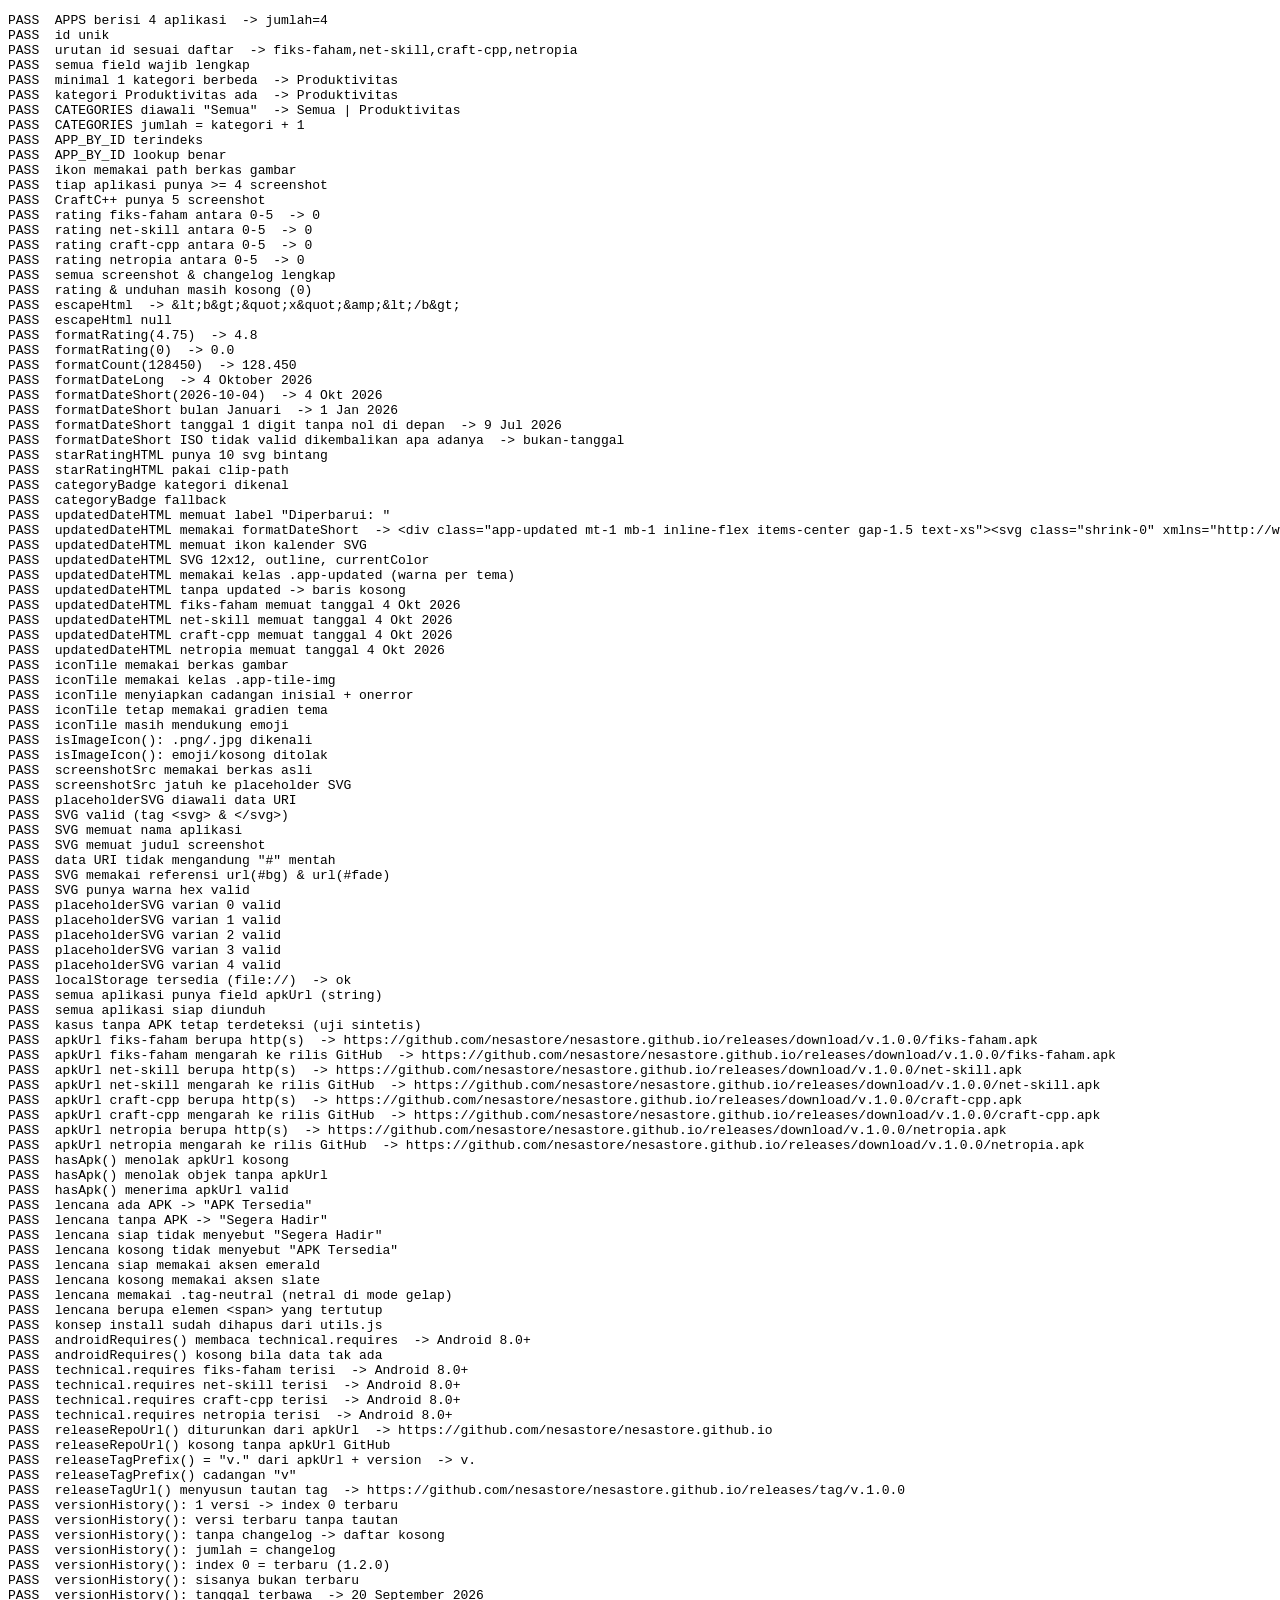
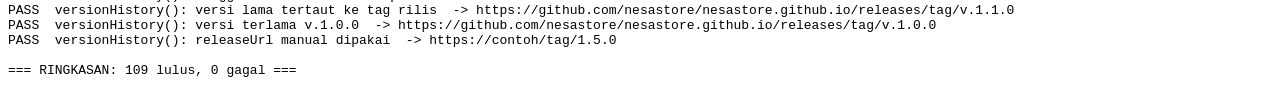
<file: _selftest.html>
<!DOCTYPE html>
<html lang="id">
<head>
  <meta charset="UTF-8" />
  <title>Self test</title>
</head>
<body>
  <pre id="hasil">menjalankan...</pre>
  <script src="js/data.js"></script>
  <script src="js/utils.js"></script>
  <script>
    var log = [];
    var gagal = 0;

    function cek(nama, kondisi, detail) {
      if (!kondisi) gagal++;
      log.push((kondisi ? 'PASS  ' : 'FAIL  ') + nama + (detail ? '  -> ' + detail : ''));
    }

    /* --- Data --- */
    cek('APPS berisi 4 aplikasi', APPS.length === 4, 'jumlah=' + APPS.length);

    var ids = APPS.map(function (a) { return a.id; });
    cek('id unik', new Set(ids).size === ids.length);
    cek('urutan id sesuai daftar', ids.join(',') === 'fiks-faham,net-skill,craft-cpp,netropia', ids.join(','));

    var kategoriUnik = {};
    var fieldsOk = true;
    var masalah = '';
    APPS.forEach(function (a) {
      kategoriUnik[a.category] = true;
      var wajib = ['id', 'name', 'tagline', 'category', 'rating', 'ratingCount',
        'downloads', 'icon', 'version', 'updated', 'size', 'apkUrl', 'theme',
        'shortDescription', 'fullDescription', 'highlights', 'screenshots',
        'changelog', 'developerInfo', 'technical'];
      wajib.forEach(function (k) {
        if (a[k] === undefined || a[k] === null) { fieldsOk = false; masalah += a.id + ':' + k + ' '; }
      });
      var dOk = ['studio', 'founder', 'founded', 'location', 'website', 'email', 'team', 'appsPublished', 'responseTime'];
      dOk.forEach(function (k) {
        if (!a.developerInfo || a.developerInfo[k] === undefined) { fieldsOk = false; masalah += a.id + '.developerInfo.' + k + ' '; }
      });
      var tOk = ['version', 'size', 'updated', 'requires', 'license', 'languages', 'ageRating'];
      tOk.forEach(function (k) {
        if (!a.technical || a.technical[k] === undefined) { fieldsOk = false; masalah += a.id + '.technical.' + k + ' '; }
      });
      if (!a.theme || !a.theme.from || !a.theme.to) { fieldsOk = false; masalah += a.id + '.theme '; }
      if (!Array.isArray(a.screenshots) || a.screenshots.length < 4) { fieldsOk = false; masalah += a.id + '.screenshots '; }
      if (!Array.isArray(a.fullDescription) || a.fullDescription.length < 2) { fieldsOk = false; masalah += a.id + '.fullDescription '; }
      if (!Array.isArray(a.highlights) || a.highlights.length < 3) { fieldsOk = false; masalah += a.id + '.highlights '; }
      if (!Array.isArray(a.changelog) || a.changelog.length < 1) { fieldsOk = false; masalah += a.id + '.changelog '; }
    });
    cek('semua field wajib lengkap', fieldsOk, masalah);

    var kat = Object.keys(kategoriUnik);
    cek('minimal 1 kategori berbeda', kat.length >= 1, kat.join(', '));
    cek('kategori Produktivitas ada', kat.indexOf('Produktivitas') !== -1, kat.join(', '));

    cek('CATEGORIES diawali "Semua"', CATEGORIES[0] === 'Semua', CATEGORIES.join(' | '));
    cek('CATEGORIES jumlah = kategori + 1', CATEGORIES.length === kat.length + 1);

    cek('APP_BY_ID terindeks', Object.keys(APP_BY_ID).length === APPS.length);
    cek('APP_BY_ID lookup benar', !!(APP_BY_ID['fiks-faham'] && APP_BY_ID['fiks-faham'].name === 'FiksFaham'));

    /* --- Ikon & screenshot memakai berkas gambar asli --- */
    var mediaOk = true;
    var mediaMasalah = '';
    APPS.forEach(function (a) {
      if (!/^img\/asset\/icon\/[a-z0-9-]+\.png$/.test(a.icon)) {
        mediaOk = false; mediaMasalah += a.id + '.icon ';
      }
      a.screenshots.forEach(function (s, i) {
        if (!s.title || !s.caption) { mediaOk = false; mediaMasalah += a.id + '[' + i + '].judul '; }
        var pola = 'img/asset/screenshoot/' + a.id + '/' + a.id + '-' + (i + 1) + '.jpg';
        if (s.src !== pola) { mediaOk = false; mediaMasalah += a.id + '[' + i + '].src '; }
      });
    });
    cek('ikon memakai path berkas gambar', mediaOk, mediaMasalah);
    cek('tiap aplikasi punya >= 4 screenshot', APPS.every(function (a) { return a.screenshots.length >= 4; }));
    cek('CraftC++ punya 5 screenshot', APP_BY_ID['craft-cpp'].screenshots.length === 5);

    APPS.forEach(function (a) {
      cek('rating ' + a.id + ' antara 0-5', a.rating >= 0 && a.rating <= 5, String(a.rating));
      a.changelog.forEach(function (c, i) {
        if (!c.version || !c.date || !Array.isArray(c.notes) || c.notes.length === 0) {
          gagal++; log.push('FAIL  changelog ' + a.id + '[' + i + '] tidak lengkap');
        }
      });
    });
    log.push('PASS  semua screenshot & changelog lengkap');
    cek('rating & unduhan masih kosong (0)', APPS.every(function (a) {
      return a.rating === 0 && a.ratingCount === 0 && a.downloads === '0';
    }));

    /* --- Helper --- */
    cek('escapeHtml', escapeHtml('<b>"x"&</b>') === '&lt;b&gt;&quot;x&quot;&amp;&lt;/b&gt;', escapeHtml('<b>"x"&</b>'));
    cek('escapeHtml null', escapeHtml(null) === '');
    cek('formatRating(4.75)', formatRating(4.75) === '4.8', formatRating(4.75));
    cek('formatRating(0)', formatRating(0) === '0.0', formatRating(0));
    cek('formatCount(128450)', formatCount(128450).indexOf('128') === 0, formatCount(128450));
    cek('formatDateLong', formatDateLong('2026-10-04') === '4 Oktober 2026', formatDateLong('2026-10-04'));
    /* --- Baris "Diperbarui" pada kartu katalog --- */
    cek('formatDateShort(2026-10-04)', formatDateShort('2026-10-04') === '4 Okt 2026', formatDateShort('2026-10-04'));
    cek('formatDateShort bulan Januari', formatDateShort('2026-01-01') === '1 Jan 2026', formatDateShort('2026-01-01'));
    cek('formatDateShort tanggal 1 digit tanpa nol di depan', formatDateShort('2026-07-09') === '9 Jul 2026', formatDateShort('2026-07-09'));
    cek('formatDateShort ISO tidak valid dikembalikan apa adanya',
      formatDateShort('bukan-tanggal') === 'bukan-tanggal', formatDateShort('bukan-tanggal'));

    var bintang = starRatingHTML(4.7);
    cek('starRatingHTML punya 10 svg bintang', (bintang.match(/<svg/g) || []).length === 10);
    cek('starRatingHTML pakai clip-path', bintang.indexOf('clip-path') !== -1);

    cek('categoryBadge kategori dikenal', categoryBadge('Produktivitas').indexOf('sky') !== -1);
    cek('categoryBadge fallback', categoryBadge('Lain').indexOf('slate') !== -1);

    var tanggal = updatedDateHTML(APPS[0]);
    cek('updatedDateHTML memuat label "Diperbarui: "', tanggal.indexOf('Diperbarui: ') !== -1);
    cek('updatedDateHTML memakai formatDateShort',
      tanggal.indexOf('Diperbarui: 4 Okt 2026') !== -1, tanggal);
    cek('updatedDateHTML memuat ikon kalender SVG',
      tanggal.indexOf('<svg') !== -1 && tanggal.indexOf('<rect') !== -1 && tanggal.indexOf('<line') !== -1);
    cek('updatedDateHTML SVG 12x12, outline, currentColor',
      tanggal.indexOf('width="12"') !== -1 && tanggal.indexOf('height="12"') !== -1 &&
      tanggal.indexOf('fill="none"') !== -1 && tanggal.indexOf('stroke="currentColor"') !== -1 &&
      tanggal.indexOf('stroke-width="2"') !== -1);
    cek('updatedDateHTML memakai kelas .app-updated (warna per tema)',
      tanggal.indexOf('app-updated') !== -1);
    cek('updatedDateHTML tanpa updated -> baris kosong',
      updatedDateHTML({}) === '' && updatedDateHTML(null) === '');
    APPS.forEach(function (a) {
      cek('updatedDateHTML ' + a.id + ' memuat tanggal ' + formatDateShort(a.updated),
        updatedDateHTML(a).indexOf('Diperbarui: ' + formatDateShort(a.updated)) !== -1);
    });

    /* --- Tile ikon: berkas gambar + cadangan emoji --- */
    var tile = iconTile(APPS[0], 'h-16 w-16', 'text-3xl');
    cek('iconTile memakai berkas gambar', tile.indexOf('<img') !== -1 && tile.indexOf(APPS[0].icon) !== -1);
    cek('iconTile memakai kelas .app-tile-img', tile.indexOf('app-tile-img') !== -1);
    cek('iconTile menyiapkan cadangan inisial + onerror',
      tile.indexOf('>F</span>') !== -1 && tile.indexOf('onerror="this.remove()"') !== -1);
    cek('iconTile tetap memakai gradien tema', tile.indexOf('linear-gradient') !== -1);

    var tileEmoji = iconTile(
      { name: 'Demo', icon: '🚀', theme: { from: '#111111', to: '#222222' } },
      'h-16 w-16',
      'text-3xl'
    );
    cek('iconTile masih mendukung emoji', tileEmoji.indexOf('🚀') !== -1 && tileEmoji.indexOf('<img') === -1);

    cek('isImageIcon(): .png/.jpg dikenali', isImageIcon('img/asset/icon/x.png') && isImageIcon('a/b.JPG'));
    cek('isImageIcon(): emoji/kosong ditolak', isImageIcon('🚀') === false && isImageIcon('') === false);

    /* --- Sumber gambar screenshot --- */
    cek('screenshotSrc memakai berkas asli', screenshotSrc(APPS[0], 0) === APPS[0].screenshots[0].src);
    var appTanpaSrc = {
      name: 'Demo',
      category: 'Tools',
      theme: { from: '#111111', to: '#222222', accent: '#333333' },
      screenshots: [{ title: 'Menu', caption: 'Contoh.' }]
    };
    cek('screenshotSrc jatuh ke placeholder SVG',
      screenshotSrc(appTanpaSrc, 0).indexOf('data:image/svg+xml;charset=utf-8,') === 0);

    /* --- Screenshot SVG (cadangan) --- */
    var svgUri = placeholderSVG(APPS[0], 0);
    cek('placeholderSVG diawali data URI', svgUri.indexOf('data:image/svg+xml;charset=utf-8,') === 0);
    var svgText = decodeURIComponent(svgUri.split(',')[1]);
    cek('SVG valid (tag <svg> & </svg>)', svgText.indexOf('<svg') === 0 && svgText.indexOf('</svg>') === svgText.length - 6);
    cek('SVG memuat nama aplikasi', svgText.indexOf(APPS[0].name.toUpperCase()) !== -1);
    cek('SVG memuat judul screenshot', svgText.indexOf('Home') !== -1);
    cek('data URI tidak mengandung "#" mentah', svgUri.indexOf('#') === -1);
    cek('SVG memakai referensi url(#bg) & url(#fade)',
      svgText.indexOf('url(#bg)') !== -1 && svgText.indexOf('url(#fade)') !== -1);
    cek('SVG punya warna hex valid', svgText.indexOf('fill="#080b16"') !== -1);

    for (var v = 0; v < 5; v++) {
      var s = decodeURIComponent(placeholderSVG(APPS[2], v).split(',')[1]);
      cek('placeholderSVG varian ' + v + ' valid', s.indexOf('<svg') === 0 && s.indexOf('</svg>') !== -1);
    }

    /* --- localStorage pada file:// --- */
    var lsOk = true;
    var lsErr = '';
    try {
      window.localStorage.setItem('__tes__', '1');
      lsOk = window.localStorage.getItem('__tes__') === '1';
      window.localStorage.removeItem('__tes__');
    } catch (e) {
      lsOk = false;
      lsErr = e.name + ': ' + e.message;
    }
    cek('localStorage tersedia (file://)', lsOk, lsErr || 'ok');

    /* --- Ketersediaan APK (menggantikan konsep "install") --- */
    cek('semua aplikasi punya field apkUrl (string)',
      APPS.every(function (a) { return typeof a.apkUrl === 'string'; }));
    cek('semua aplikasi siap diunduh',
      APPS.every(function (a) { return hasApk(a); }));
    cek('kasus tanpa APK tetap terdeteksi (uji sintetis)',
      hasApk({ apkUrl: '' }) === false && hasApk({}) === false);

    APPS.forEach(function (a) {
      cek('apkUrl ' + a.id + ' berupa http(s)', /^https?:\/\//.test(a.apkUrl), a.apkUrl);
      cek('apkUrl ' + a.id + ' mengarah ke rilis GitHub',
        /^https:\/\/github\.com\/[^\/]+\/[^\/]+\/releases\/download\//.test(a.apkUrl) &&
        a.apkUrl.slice(-(a.id.length + 5)) === '/' + a.id + '.apk',
        a.apkUrl);
    });

    var badgeSiap = apkStatusBadge({ apkUrl: 'https://x.example/a.apk' });
    var badgeBelum = apkStatusBadge({ apkUrl: '' });

    cek('hasApk() menolak apkUrl kosong', hasApk({ apkUrl: '   ' }) === false);
    cek('hasApk() menolak objek tanpa apkUrl', hasApk({}) === false);
    cek('hasApk() menerima apkUrl valid', hasApk({ apkUrl: 'https://x.example/a.apk' }) === true);
    cek('lencana ada APK -> "APK Tersedia"', badgeSiap.indexOf('APK Tersedia') !== -1);
    cek('lencana tanpa APK -> "Segera Hadir"', badgeBelum.indexOf('Segera Hadir') !== -1);
    cek('lencana siap tidak menyebut "Segera Hadir"', badgeSiap.indexOf('Segera Hadir') === -1);
    cek('lencana kosong tidak menyebut "APK Tersedia"', badgeBelum.indexOf('APK Tersedia') === -1);
    cek('lencana siap memakai aksen emerald', badgeSiap.indexOf('text-emerald-300') !== -1);
    cek('lencana kosong memakai aksen slate', badgeBelum.indexOf('text-slate-300') !== -1);
    cek('lencana memakai .tag-neutral (netral di mode gelap)', badgeBelum.indexOf('tag-neutral') !== -1);
    cek('lencana berupa elemen <span> yang tertutup',
      badgeBelum.indexOf('<span') === 0 && badgeBelum.indexOf('</span>') !== -1);
    cek('konsep install sudah dihapus dari utils.js',
      typeof isInstalled === 'undefined' && typeof setInstalled === 'undefined' &&
      typeof getInstalledMap === 'undefined');

    /* --- Versi Android minimum (baris di bawah lencana kategori) --- */
    cek('androidRequires() membaca technical.requires',
      androidRequires(APPS[0]) === 'Android 8.0+', androidRequires(APPS[0]));
    cek('androidRequires() kosong bila data tak ada',
      androidRequires({}) === '' && androidRequires(null) === '');
    APPS.forEach(function (a) {
      cek('technical.requires ' + a.id + ' terisi',
        androidRequires(a).indexOf('Android') === 0, androidRequires(a));
    });

    /* --- Bagian "Versi Lain": riwayat versi + tautan GitHub Releases --- */
    cek('releaseRepoUrl() diturunkan dari apkUrl',
      releaseRepoUrl(APPS[0]) === 'https://github.com/nesastore/nesastore.github.io',
      releaseRepoUrl(APPS[0]));
    cek('releaseRepoUrl() kosong tanpa apkUrl GitHub', releaseRepoUrl({ apkUrl: '' }) === '');
    cek('releaseTagPrefix() = "v." dari apkUrl + version',
      releaseTagPrefix(APPS[0]) === 'v.', releaseTagPrefix(APPS[0]));
    cek('releaseTagPrefix() cadangan "v"',
      releaseTagPrefix({ apkUrl: 'https://x/y', version: '1.0.0' }) === 'v');
    cek('releaseTagUrl() menyusun tautan tag',
      releaseTagUrl(APPS[0], '1.0.0') ===
        'https://github.com/nesastore/nesastore.github.io/releases/tag/v.1.0.0',
      releaseTagUrl(APPS[0], '1.0.0'));

    var histSatu = versionHistory(APPS[0]);
    cek('versionHistory(): 1 versi -> index 0 terbaru', histSatu.length === 1 && histSatu[0].isLatest === true);
    cek('versionHistory(): versi terbaru tanpa tautan', histSatu[0].url === '');
    cek('versionHistory(): tanpa changelog -> daftar kosong', versionHistory({}).length === 0);

    var appMulti = {
      apkUrl: 'https://github.com/nesastore/nesastore.github.io/releases/download/v.1.2.0/app.apk',
      version: '1.2.0',
      changelog: [
        { version: '1.2.0', date: '10 Oktober 2026', type: 'Fitur baru', notes: ['a'] },
        { version: '1.1.0', date: '20 September 2026', type: 'Perbaikan', notes: ['b'] },
        { version: '1.0.0', date: '4 September 2026', type: 'Rilis pertama', notes: ['c'] }
      ]
    };
    var histMulti = versionHistory(appMulti);
    cek('versionHistory(): jumlah = changelog', histMulti.length === 3);
    cek('versionHistory(): index 0 = terbaru (1.2.0)',
      histMulti[0].version === '1.2.0' && histMulti[0].isLatest === true);
    cek('versionHistory(): sisanya bukan terbaru',
      histMulti[1].isLatest === false && histMulti[2].isLatest === false);
    cek('versionHistory(): tanggal terbawa', histMulti[1].date === '20 September 2026', histMulti[1].date);
    cek('versionHistory(): versi lama tertaut ke tag rilis',
      histMulti[1].url === 'https://github.com/nesastore/nesastore.github.io/releases/tag/v.1.1.0',
      histMulti[1].url);
    cek('versionHistory(): versi terlama v.1.0.0',
      histMulti[2].url.indexOf('/releases/tag/v.1.0.0') !== -1, histMulti[2].url);

    var appManual = {
      apkUrl: '',
      version: '2.0.0',
      changelog: [
        { version: '2.0.0', date: 'x' },
        { version: '1.5.0', date: 'y', releaseUrl: 'https://contoh/tag/1.5.0' }
      ]
    };
    cek('versionHistory(): releaseUrl manual dipakai',
      versionHistory(appManual)[1].url === 'https://contoh/tag/1.5.0',
      versionHistory(appManual)[1].url);

    document.getElementById('hasil').textContent =
      log.join('\n') + '\n\n=== RINGKASAN: ' + (log.length - gagal) + ' lulus, ' + gagal + ' gagal ===';
  </script>
</body>
</html>
</file>
